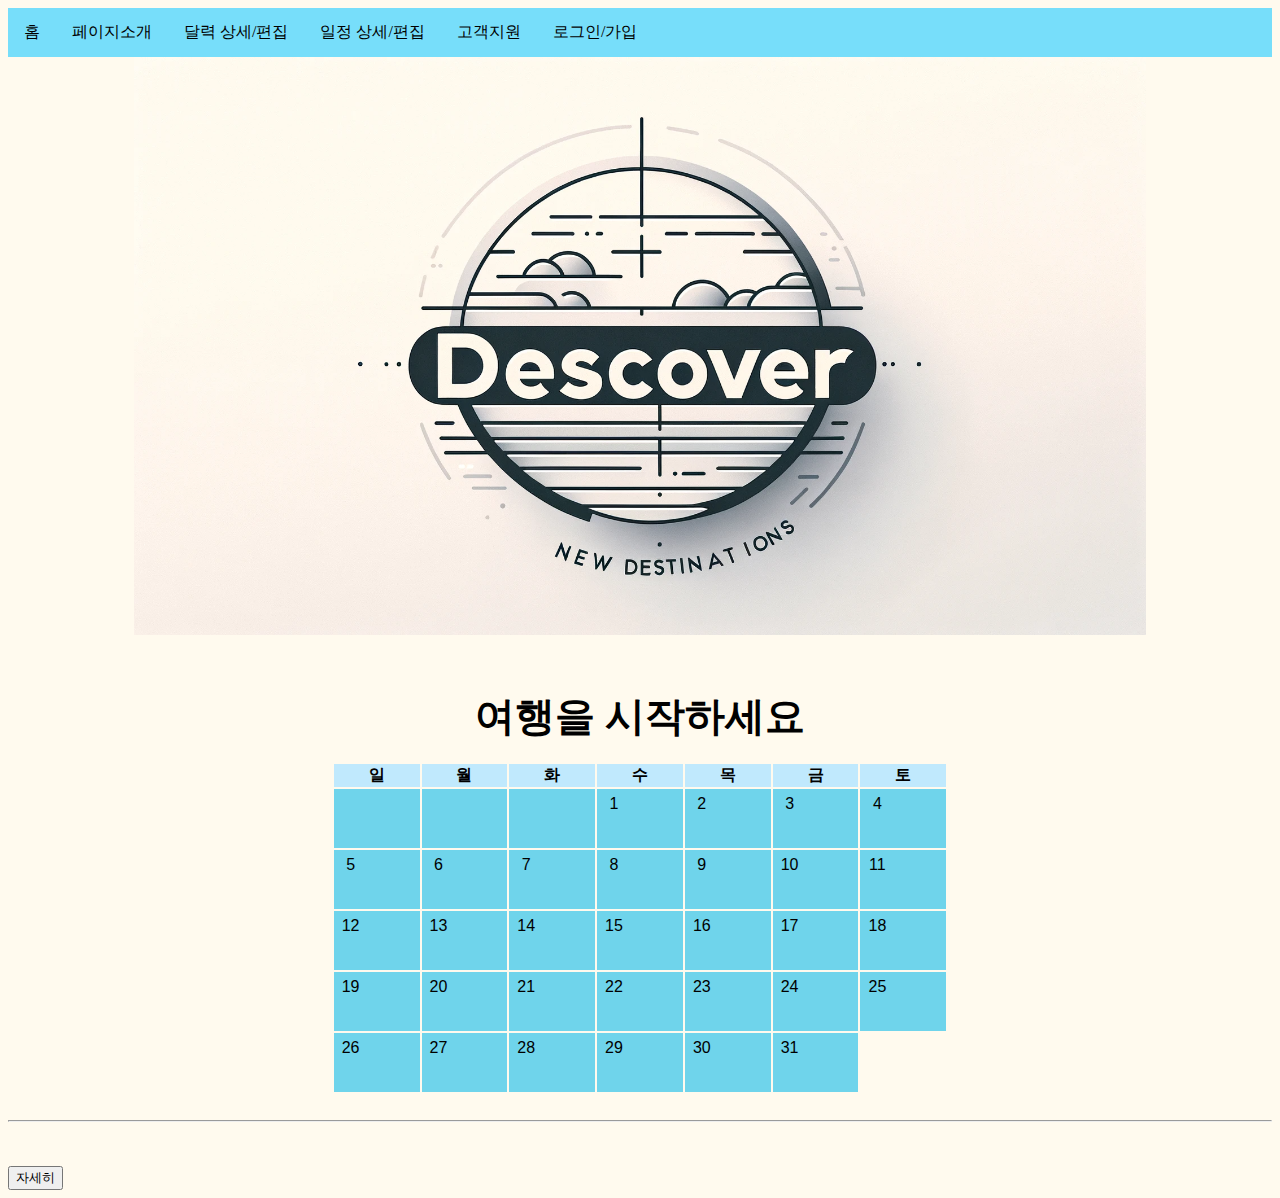
<file: index.html>
<!DOCTYPE html>
<html>
    <head>
        <title>2023-2-webprograming-jaesung-park</title>
        <link rel="stylesheet" type="text/css" href="style.css">
    </head>
    <body>
    <nav>
        <div class="navbar">
            <a id="mainimagenav">홈</a>
            <a id="pageintronav">페이지소개</a>
            <a id="calendarnav">달력 상세/편집</a>
            <a id="schedulenav">일정 상세/편집</a>
            <a id="aboutnav">고객지원</a>
            <a id="loginnav">로그인/가입</a>
        </div>
    </nav>
        
    <section>
        <header>
            <div class="main_image">
            <img id="main_image" src="main_image.png">
            </div>
            <br><br><br>

            <div class="maintextkr">
            <span id="miantextkr" >여행을 시작하세요</span>
            </div>
            <br>
        </header>


        <article>
            <div class="calendar">
                <div id="calendar"></div>
                <script src="calendar.js"></script>
            </div>
        </article>

    </section>

        <br>
        <hr>
        <br><br>

    <section>
        <header>
            <button id="mainScheduleboxbutton">자세히</button>
        </header>
        <div id="scheduleBox"></div>
     <!--   <script src="scheduleBox.js"></script>-->
    </section>
    
    

    <script src="javascript.js"></script>
    </body>
</html>
</file>
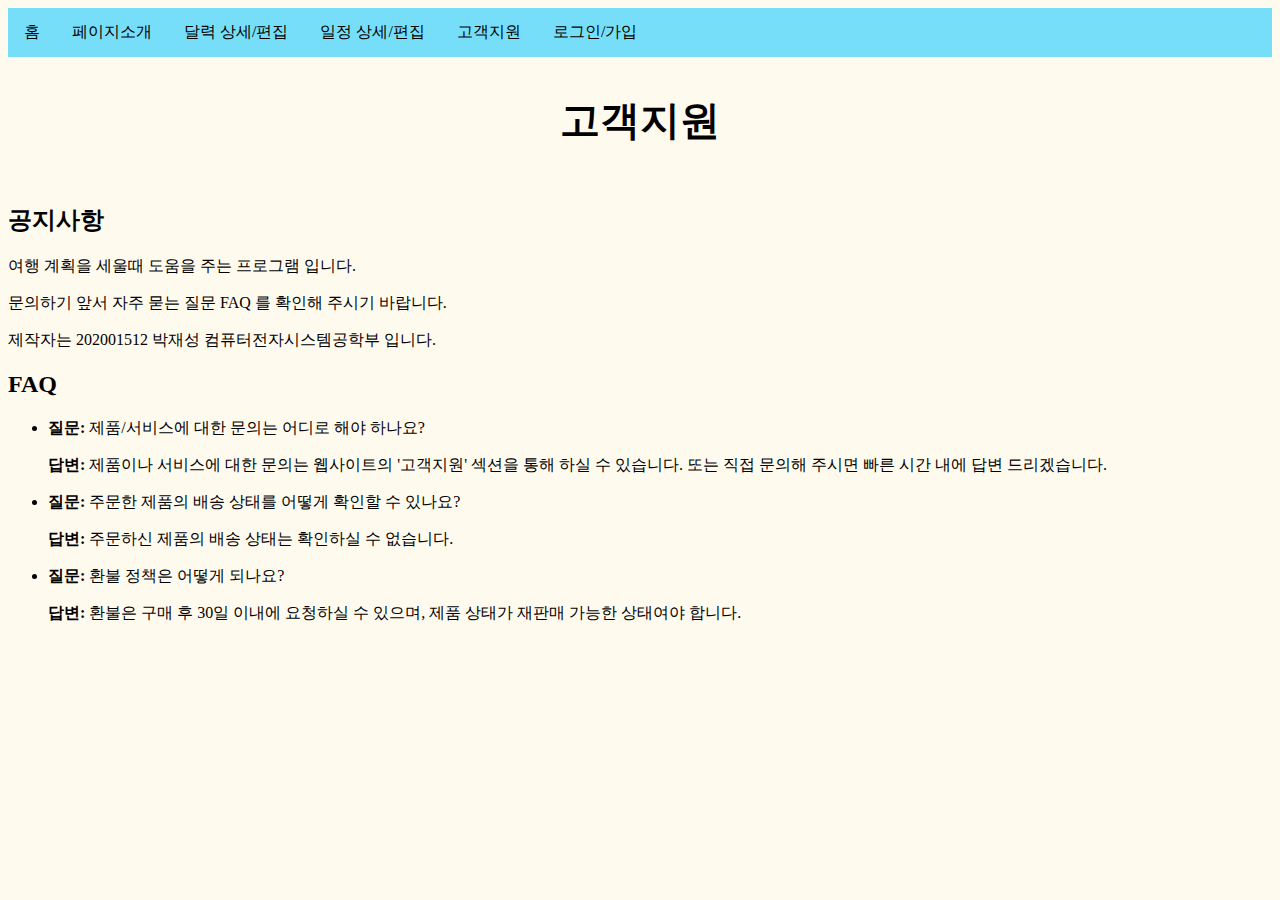
<file: about.html>
<!DOCTYPE html>
<html>
    <head>
        <title>2023-2-webprograming-jaesung-park</title>
        <link rel="stylesheet" type="text/css" href="style.css">
    </head>
    <body>
    <nav>
        <div class="navbar">
            <a id="mainimagenav">홈</a>
            <a id="pageintronav">페이지소개</a>
            <a id="calendarnav">달력 상세/편집</a>
            <a id="schedulenav">일정 상세/편집</a>
            <a id="aboutnav">고객지원</a>
            <a id="loginnav">로그인/가입</a>
        </div>
    </nav>
    <header>
        <br><br> <span id="abouttext" >고객지원</span> <br><br>
    </header>
   
    <section class="aboutsection">
    <section>
        <h2>공지사항</h2>
         <p>여행 계획을 세울때 도움을 주는 프로그램 입니다.</p>
        <p>문의하기 앞서 자주 묻는 질문 FAQ 를 확인해 주시기 바랍니다.</p>
        <p>제작자는 202001512 박재성 컴퓨터전자시스템공학부 입니다.</p>
    </section>

    <section>
        <h2>FAQ</h2>
        <ul style="marker:none">
            
                <li>
                    <strong>질문:</strong> 제품/서비스에 대한 문의는 어디로 해야 하나요?
                    <p><strong>답변:</strong> 제품이나 서비스에 대한 문의는 웹사이트의 '고객지원' 섹션을 통해 하실 수 있습니다. 또는 직접 문의해 주시면 빠른 시간 내에 답변 드리겠습니다.</p>
                </li>
                <li>
                    <strong>질문:</strong> 주문한 제품의 배송 상태를 어떻게 확인할 수 있나요?
                    <p><strong>답변:</strong> 주문하신 제품의 배송 상태는 확인하실 수 없습니다.</p>
                </li>
                <li>
                    <strong>질문:</strong> 환불 정책은 어떻게 되나요?
                    <p><strong>답변:</strong> 환불은 구매 후 30일 이내에 요청하실 수 있으며, 제품 상태가 재판매 가능한 상태여야 합니다.</p>
                </li>
        </ul>

    </section>
</section>

    <script src="javascript.js"></script>
    </body>
</html>
</file>
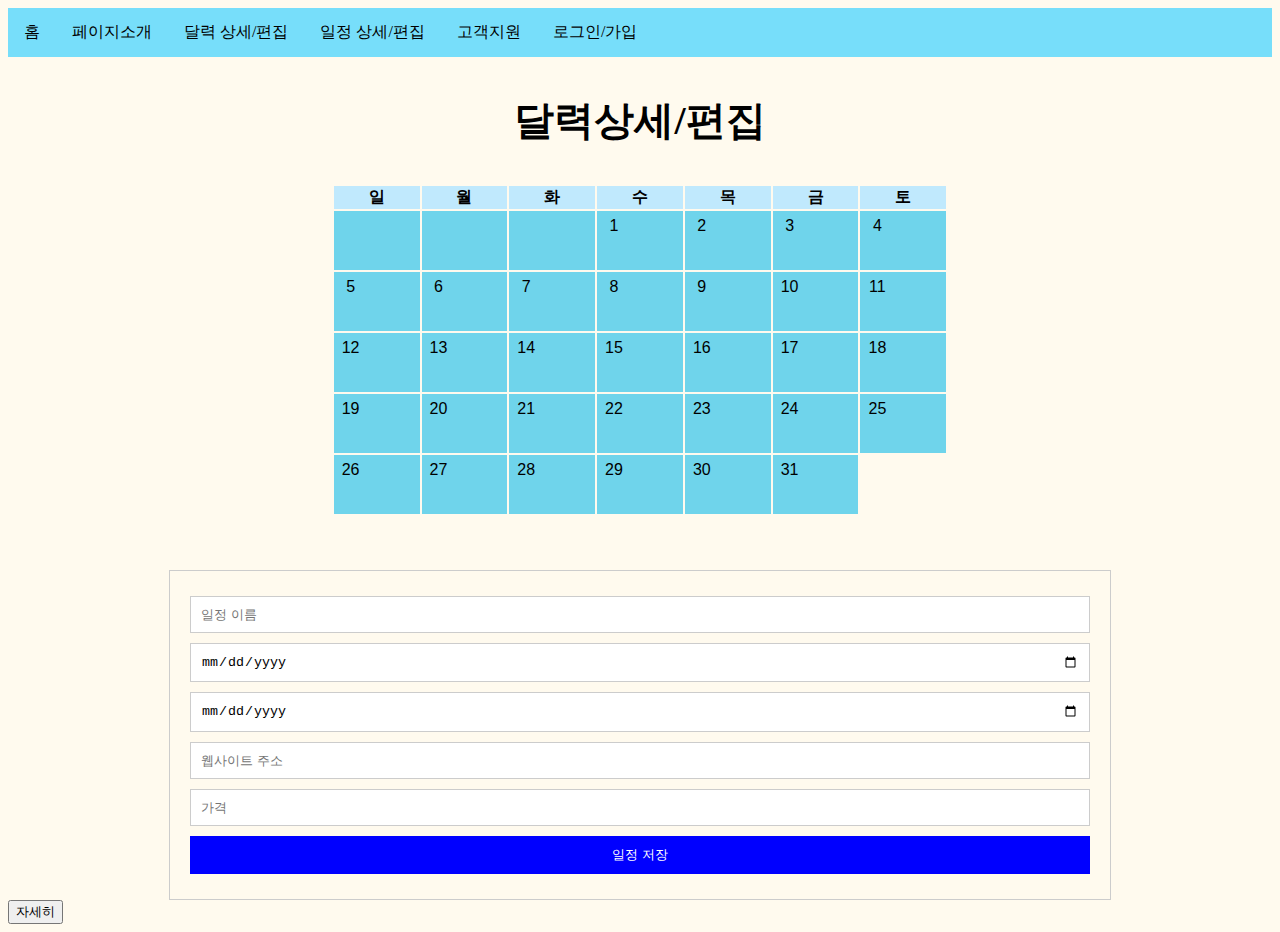
<file: calendar.html>
<!DOCTYPE html>
<html>
    <head>
        <title>2023-2-webprograming-jaesung-park</title>
        <link rel="stylesheet" type="text/css" href="style.css">
    </head>
    <body>
    <nav>
        <div class="navbar">
            <a id="mainimagenav">홈</a>
            <a id="pageintronav">페이지소개</a>
            <a id="calendarnav">달력 상세/편집</a>
            <a id="schedulenav">일정 상세/편집</a>
            <a id="aboutnav">고객지원</a>
            <a id="loginnav">로그인/가입</a>
        </div>
    </nav>
        
    
    <header>
        <br><br> <span id="calendartext" >달력상세/편집</span> <br><br>
    </header>

    <section>
        <article>
            <div class="calendar">
                <div id="calendar" style="
                td{padding-right:120px;
                padding-bottom:60px;}"></div>
                <script src="calendar.js"></script>
            </div>
        </article>

    </section>

        <br>
        <br><br>

    <section>
        <form id="scheduleForm" class="schedule-form">
            <input type="text" id="scheduleName" placeholder="일정 이름" required>
            <input type="date" id="startDate" required>
            <input type="date" id="endDate" required>
            <input type="text" id="website" placeholder="웹사이트 주소">
            <input type="number" id="price" placeholder="가격">
            <button type="submit">일정 저장</button>
        </form>
        <script src="calendar.js"></script>
        
    </section>
    <section>
        <header>
            <button id="mainScheduleboxbutton">자세히</button>
        </header>
        <div id="scheduleBox"></div>
        <script src="scheduleBox.js"></script>
    </section>
    
    <script src="javascript.js"></script>
    </body>
</html>
</file>
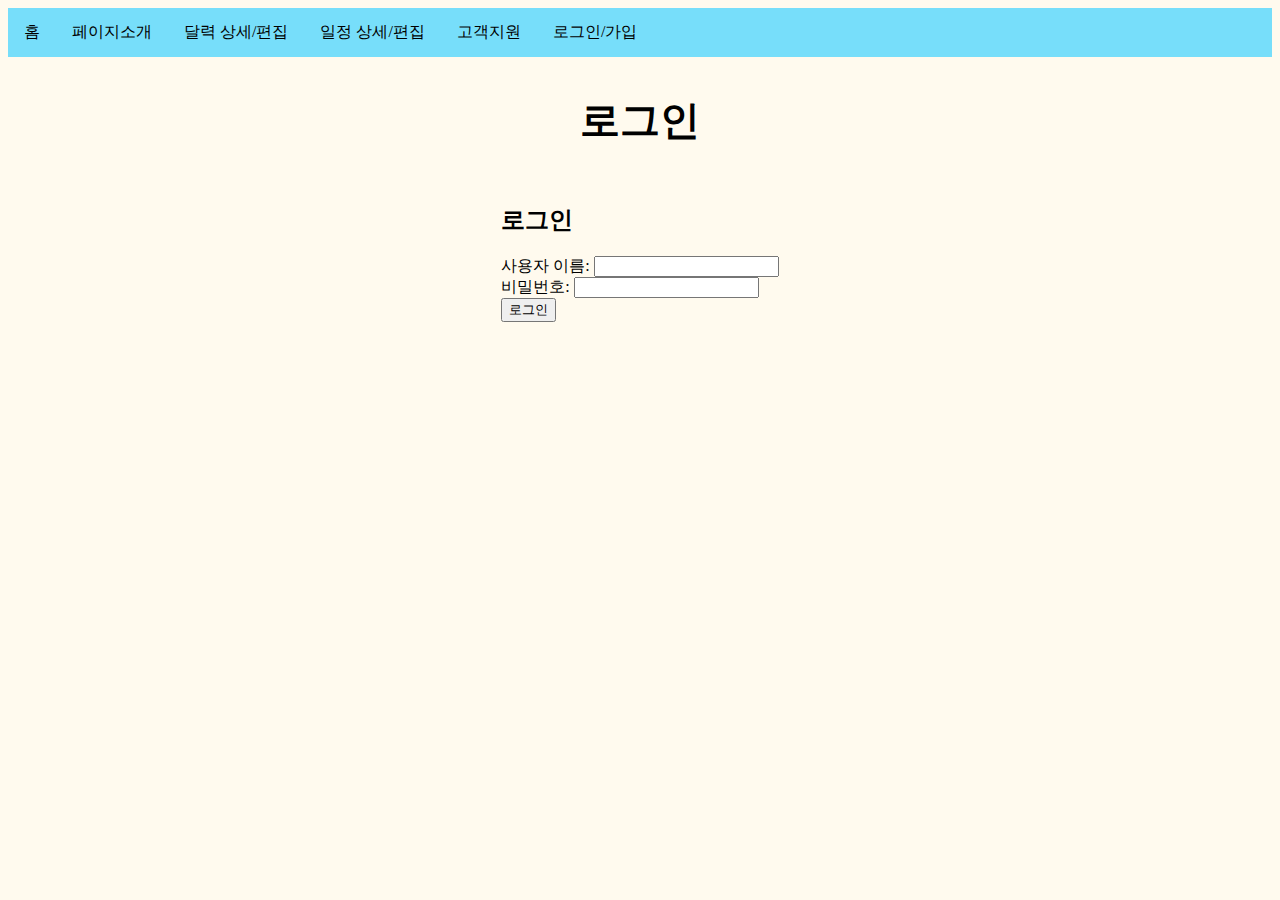
<file: login.html>
<!DOCTYPE html>
<html>
    <head>
        <title>2023-2-webprograming-jaesung-park</title>
        <link rel="stylesheet" type="text/css" href="style.css">
    </head>
    <body>
    <nav>
        <div class="navbar">
            <a id="mainimagenav">홈</a>
            <a id="pageintronav">페이지소개</a>
            <a id="calendarnav">달력 상세/편집</a>
            <a id="schedulenav">일정 상세/편집</a>
            <a id="aboutnav">고객지원</a>
            <a id="loginnav">로그인/가입</a>
        </div>
    </nav>
    <header>
        <br><br> <span id="logintext" >로그인</span> <br><br>
    </header>
    <section>
    <div class="login-container">
        <form id="loginForm">
            <h2>로그인</h2>
            <div class="form-group">
                <label for="username">사용자 이름:</label>
                <input type="text" id="username" name="username" required></input>
            </div>
            <div class="form-group">
                <label for="password">비밀번호:</label>
                <input type="password" id="password" name="password" required></input>
            </div>
            <button type="submit">로그인</button>
        </form>
    </div>
    </section>

    <script src="javascript.js"></script>
    </body>
</html>
</file>
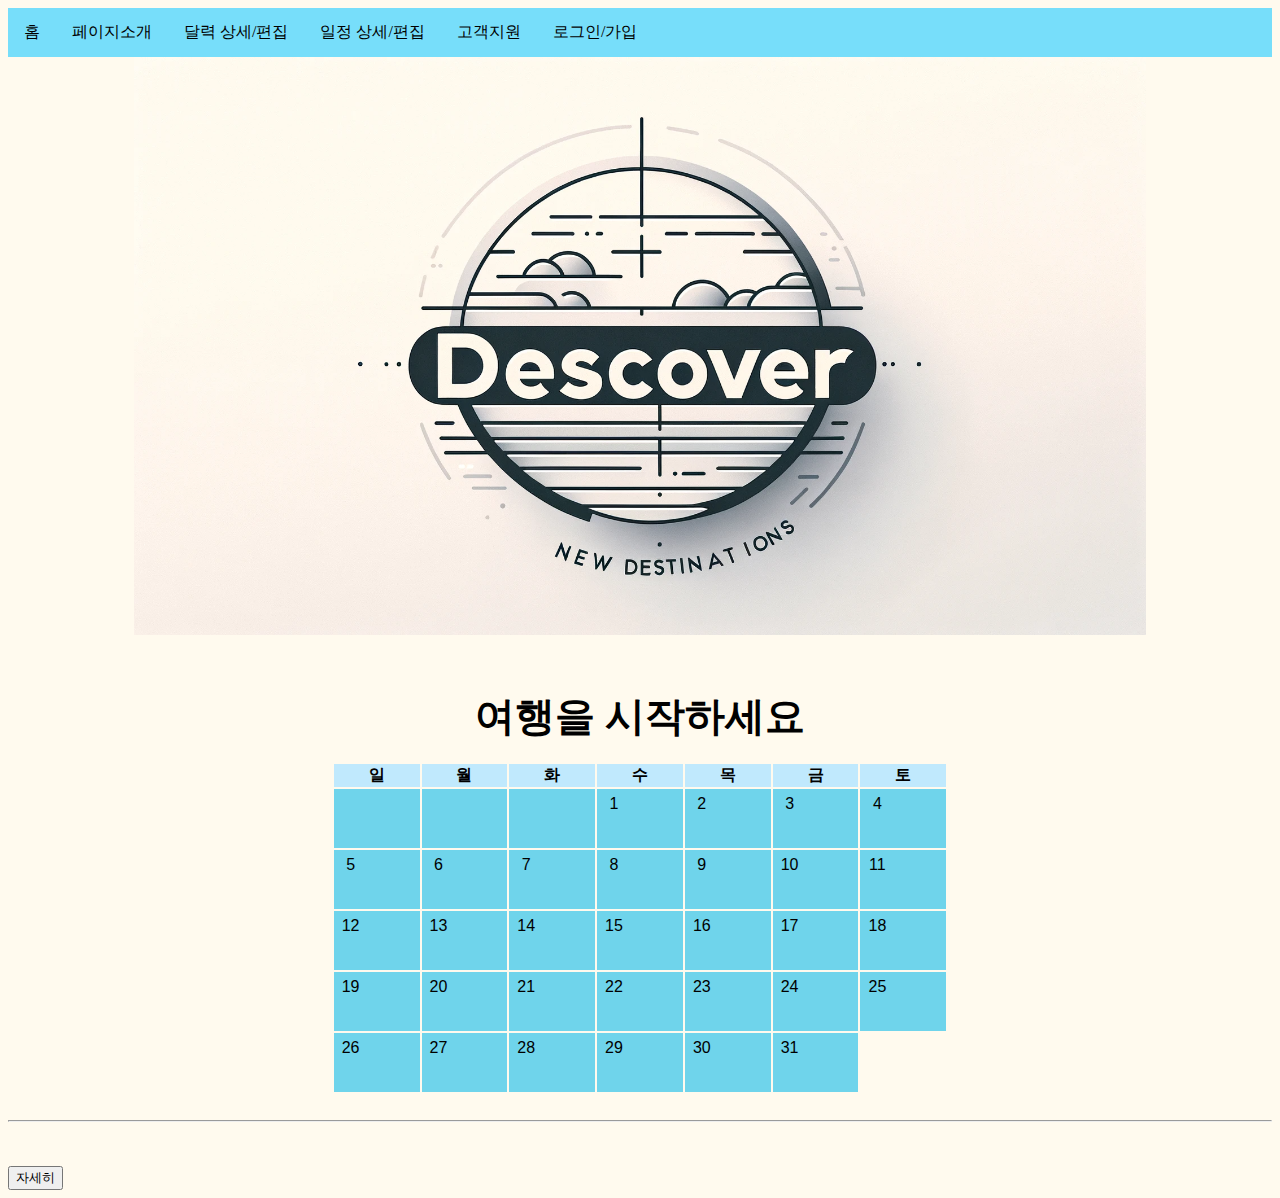
<file: main_html.html>
<!DOCTYPE html>
<html>
    <head>
        <title>2023-2-webprograming-jaesung-park</title>
        <link rel="stylesheet" type="text/css" href="style.css">
    </head>
    <body>
    <nav>
        <div class="navbar">
            <a id="mainimagenav">홈</a>
            <a id="pageintronav">페이지소개</a>
            <a id="calendarnav">달력 상세/편집</a>
            <a id="schedulenav">일정 상세/편집</a>
            <a id="aboutnav">고객지원</a>
            <a id="loginnav">로그인/가입</a>
        </div>
    </nav>
        
    <section>
        <header>
            <div class="main_image">
            <img id="main_image" src="main_image.png">
            </div>
            <br><br><br>

            <div class="maintextkr">
            <span id="miantextkr" >여행을 시작하세요</span>
            </div>
            <br>
        </header>


        <article>
            <div class="calendar">
                <div id="calendar"></div>
                <script src="calendar.js"></script>
            </div>
        </article>

    </section>

        <br>
        <hr>
        <br><br>

    <section>
        <header>
            <button id="mainScheduleboxbutton">자세히</button>
        </header>
        <div id="scheduleBox"></div>
     <!--   <script src="scheduleBox.js"></script>-->
    </section>
    
    

    <script src="javascript.js"></script>
    </body>
</html>
</file>
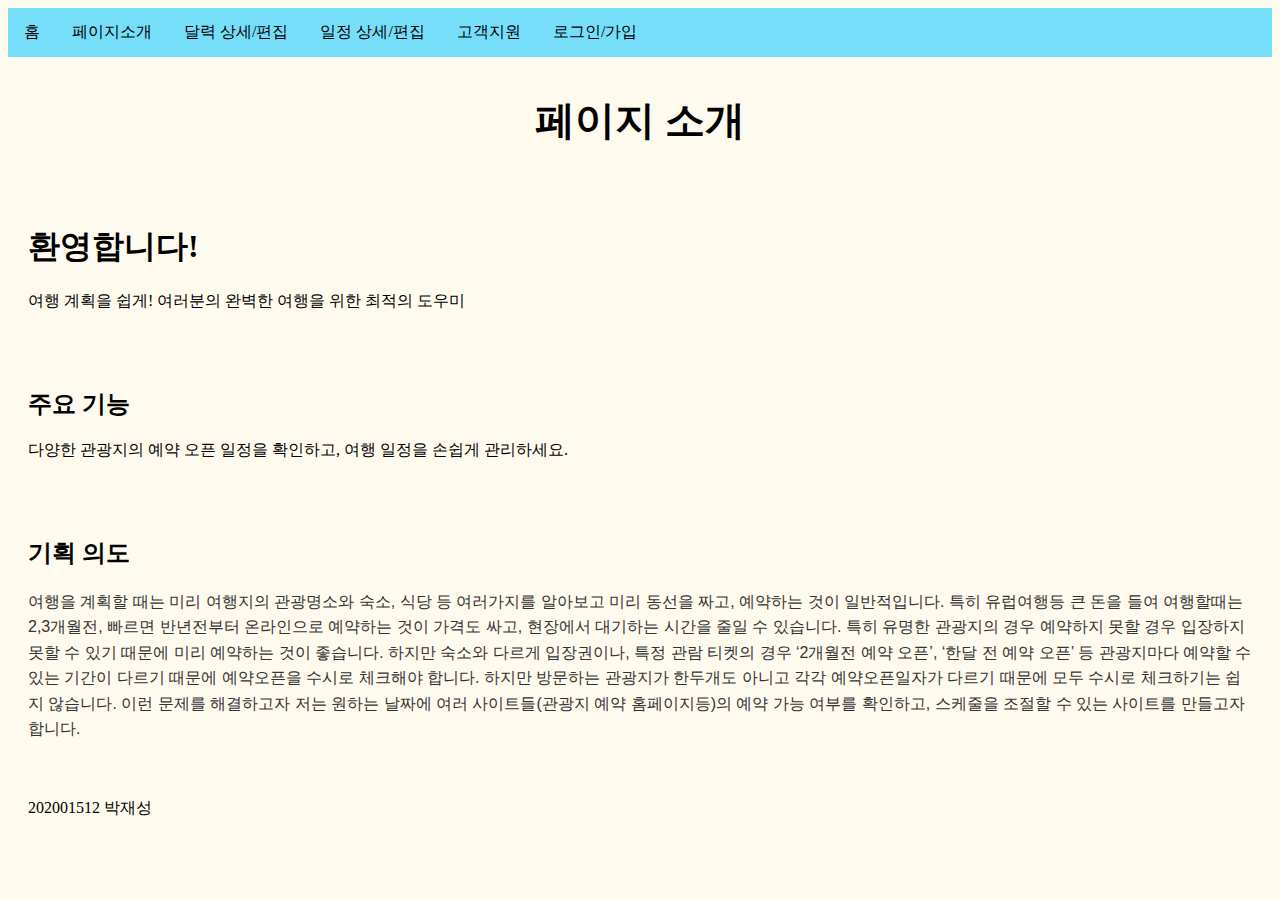
<file: pageintro.html>
<!DOCTYPE html>
<html>
    <head>
        <title>2023-2-webprograming-jaesung-park</title>
        <link rel="stylesheet" type="text/css" href="style.css">
    </head>
    <body>
    <nav>
        <div class="navbar">
            <a id="mainimagenav">홈</a>
            <a id="pageintronav">페이지소개</a>
            <a id="calendarnav">달력 상세/편집</a>
            <a id="schedulenav">일정 상세/편집</a>
            <a id="aboutnav">고객지원</a>
            <a id="loginnav">로그인/가입</a>
        </div>
    </nav>

    <header>
        <br><br> <span id="pageintrotext" >페이지 소개</span> <br><br>
    </header>

    <section class="welcome-section">
        <h1>환영합니다!</h1>
        <p>여행 계획을 쉽게! 여러분의 완벽한 여행을 위한 최적의 도우미</p>
    </section>

    <section class="features-section">
        <h2>주요 기능</h2>
        <p>다양한 관광지의 예약 오픈 일정을 확인하고, 여행 일정을 손쉽게 관리하세요.</p>
    </section>

    <section class="explain">
        <h2>기획 의도</h2>
        <p>
            여행을 계획할 때는 미리 여행지의 관광명소와 숙소, 식당 등 여러가지를 알아보고 미리 동선을 짜고, 예약하는 것이 일반적입니다.
            특히 유럽여행등 큰 돈을 들여 여행할때는 2,3개월전, 빠르면 반년전부터 온라인으로 예약하는 것이 가격도 싸고, 현장에서 대기하는 시간을 줄일 수 있습니다.
            특히 유명한 관광지의 경우 예약하지 못할 경우 입장하지 못할 수 있기 때문에 미리 예약하는 것이 좋습니다. 
            하지만 숙소와 다르게 입장권이나, 특정 관람 티켓의 경우 ‘2개월전 예약 오픈’, ‘한달 전 예약 오픈’ 등 관광지마다 예약할 수 있는 기간이 다르기 때문에 예약오픈을 수시로 체크해야 합니다.
            하지만 방문하는 관광지가 한두개도 아니고 각각 예약오픈일자가 다르기 때문에 모두 수시로 체크하기는 쉽지 않습니다.
            이런 문제를 해결하고자 저는 원하는 날짜에 여러 사이트들(관광지 예약 홈페이지등)의 예약 가능 여부를 확인하고, 스케줄을 조절할 수 있는 사이트를 만들고자 합니다.
            </p>
    </section>

    <footer>
        <p>202001512 박재성</p>
    </footer>
    
    <script src="javascript.js"></script>
    </body>
</html>
</file>
<file: style.css>
/* style.css 파일 */
body {
    background-color:rgb(255,250, 238);
}

/* -----------  네비개이션 바 ----------------- */
.navbar {
    overflow: hidden;
    background-color: #77defa; /* 메뉴바 배경 색상 */
    align-items: right;
}

.navbar a {
    float: left; /* 메뉴 아이템을 오른쪽으로 정렬 */
    display: block;
    color: black; /* 메뉴 아이템 글자 색상 */
    text-align: center;
    padding: 14px 16px; /* 패딩으로 메뉴 아이템 크기 조절 */
    text-decoration: none; /* 링크 밑줄 제거 */
}

#mainimage {
    float:left;
}

/* 마우스 오버 효과 */
.navbar a:hover {
    background-color: #bbc4c6;
    color: black;
    font:bold;
    border-collapse:collapse;
}

.maintextkr {
    display: flex; 
    justify-content: center; 
    align-self: center;
    font-size:40px;
    font-weight:bold;
    

}

.main_image{
    display: flex; 
    justify-content: center; 
    align-self: center;
  
}
#main_image {
    max-width:80%;
    max-height: 70%;
}

@keyframes bigger {
    5% {size:105%;}
    10%{size:615%;}
    100%{size:100%;}
}
#calendartext, #abouttext, #logintext, #pageintrotext, #scheduletext{
    display: flex; 
    justify-content: center; 
    align-self: center;
    font-size:40px;
    font-weight:bold;
    
}
#aboutsection{
    display: flex; 
    justify-content: center; 
    align-self: center;
    font-size:40px;
    font-weight:bold;
}

/* ---------------------------------- 달력 스타일링 ---------------------------------- */
.calendar{
    display:flex;
    justify-content: center; 
}
#calendar{
    display: relative; 
    justify-content: center; 
    align-self: center;

}

#calendar td {
   background-color: #6fd4eb;
    text-align: center;
    padding-left: 8px;
    padding-right:60px;
    padding-top:6px;
    padding-bottom:35px;

}
#calendar th {
    background-color: rgb(192, 233, 253);
}

#calendar {
    align-self: center;
    font-family: Arial, sans-serif;
    border-collapse: collapse;
}

#calendar:hover{
    background-color: #363636;
}

#calendar td:hover{
    animation-name:bigger;
    animation-duration:2s;
    animation-iteration-count:1;
    background-color: #9e0d0d;
}

.schedule-bar-container {
    background-color: red;
}

#bar{
    display:relative;
}



/*------------------- login -------------------*/
.login-container {
    display:flex;
    justify-content: center; 
}
/*----------------------pageintro ------------*/
.welcome-section, .features-section, .explain , footer{
    padding: 20px;
    text-align: left;
}
.explain p{
    text-align: left;
    font-family: 'Arial', sans-serif;
    line-height: 1.6;
    margin: 0;
    padding: 0;
    color: #333;
}
/*------------------- schedule -----------------------*/
.schedule-form {
    display: flex; 
    justify-content: center; 
    align-self: center;

    flex-direction: column;
    max-width: 900px;
    
    padding: 20px;
    border: 1px solid #ccc;
    margin: 0 auto;
}

.schedule-form input[type="text"],
.schedule-form input[type="date"],
.schedule-form input[type="number"] {
    padding: 10px;
    margin: 5px 0;
    border: 1px solid #ccc;
}

.schedule-form button {
    padding: 10px;
    margin: 5px 0;
    background-color: blue;
    color: white;
    border: none;
}
</file>
